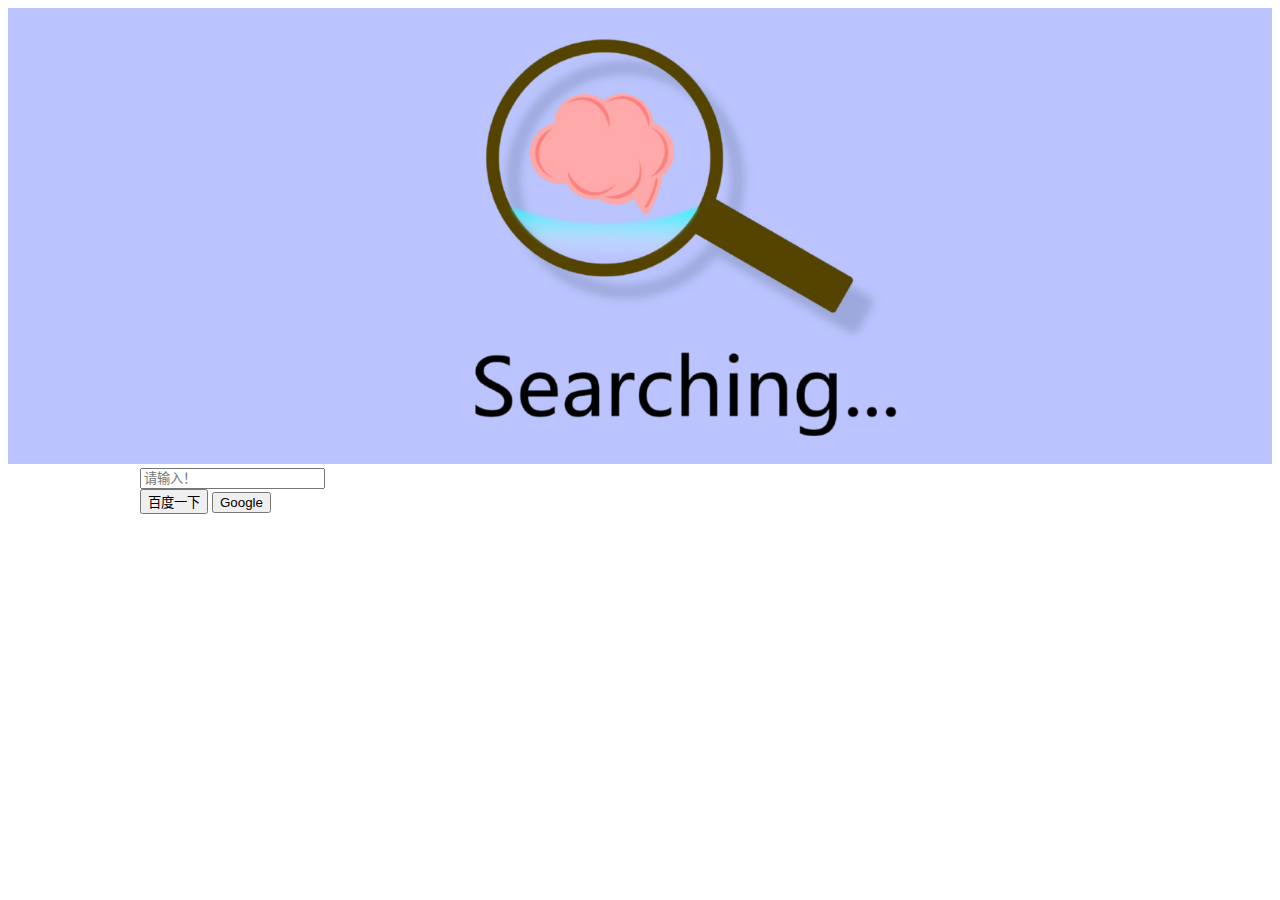
<file: hw03/part2/search.html>
<!doctype html>
<html lang="zh-CN">

<head>
    <!-- 必须的 meta 标签 -->
    <meta charset="utf-8">
    <meta name="viewport" content="width=device-width, initial-scale=1, shrink-to-fit=no">

    <!-- Bootstrap 的 CSS 文件 -->
    <link rel="stylesheet" href="https://cdn.jsdelivr.net/npm/bootstrap@4.6.0/dist/css/bootstrap.min.css"
        integrity="sha384-B0vP5xmATw1+K9KRQjQERJvTumQW0nPEzvF6L/Z6nronJ3oUOFUFpCjEUQouq2+l" crossorigin="anonymous">

    <title>搜索引擎</title>
</head>

<body>
    <img src="./search.png" class="rounded mx-auto d-block" style="width: 100%;">

    <script src="https://cdn.jsdelivr.net/npm/jquery@3.5.1/dist/jquery.slim.min.js"
        integrity="sha384-DfXdz2htPH0lsSSs5nCTpuj/zy4C+OGpamoFVy38MVBnE+IbbVYUew+OrCXaRkfj"
        crossorigin="anonymous"></script>
    <script src="https://cdn.jsdelivr.net/npm/bootstrap@4.6.0/dist/js/bootstrap.bundle.min.js"
        integrity="sha384-LCPyFKQyML7mqtS+4XytolfqyqSlcbB3bvDuH9vX2sdQMxRonb/M3b9EmhCNNNrV"
        crossorigin="anonymous"></script>
    <form action="https://www.baidu.com/s" method="get">
        <div class="input-group" style="width:1000px; height:20px; margin:0px auto;">
            <input type="text" id="qaz" class="form-control" placeholder="请输入！" name="wd" required
                aria-label="Recipient's username with two button addons" aria-describedby="button-addon4">
            <div class="input-group-append" id="button-addon4">
                <button class="btn btn-outline-primary" type="submit">百度一下</button>
                <button class="btn btn-outline-danger" type="submit"
                    onclick="javascript: form.action='https://www.google.com/search'; qaz.name='q';">Google</button>
            </div>
        </div>
    </form>
</body>

</html>
</file>
